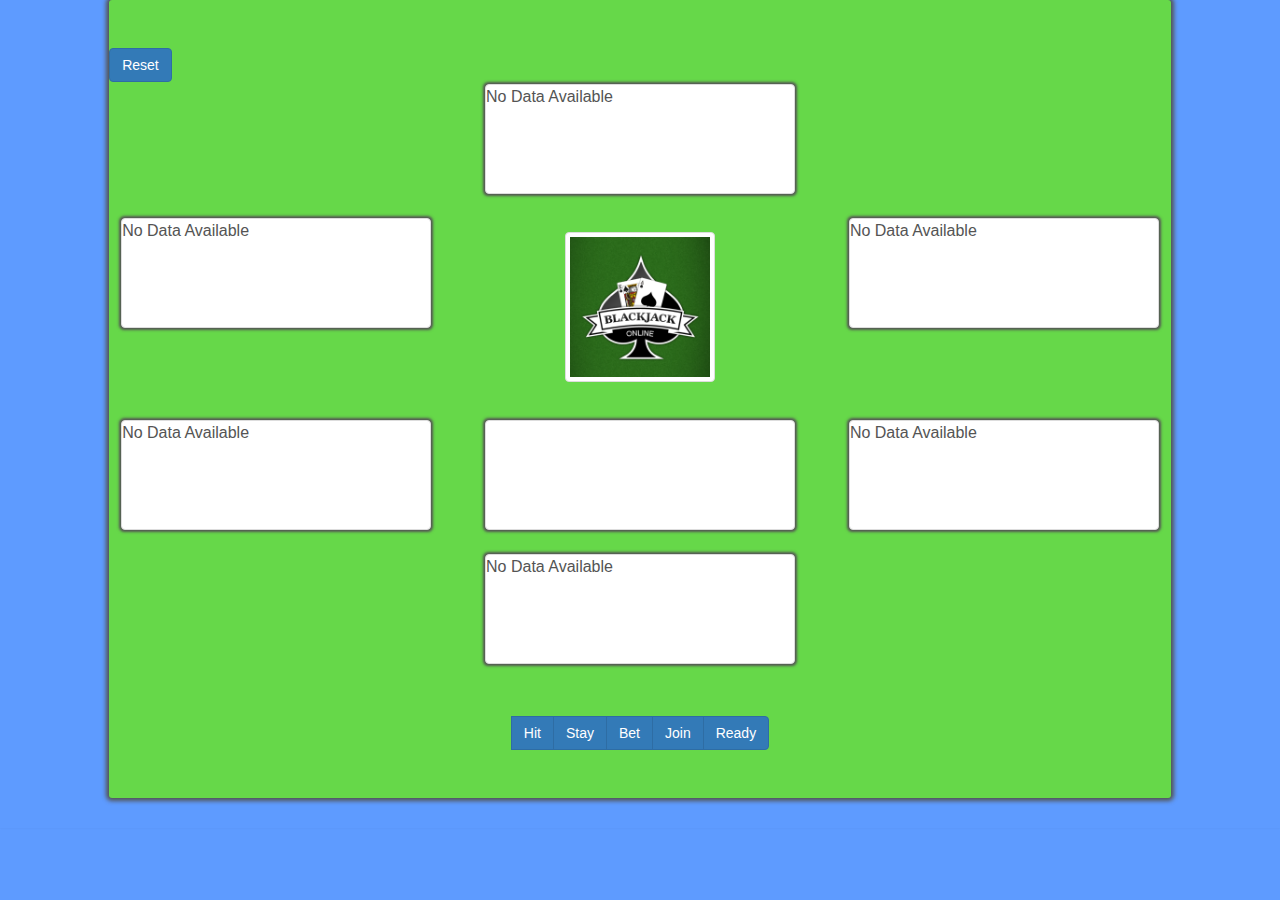
<file: frontEnd/frontEnd/index.html>
<!DOCTYPE html>
<html lang="en">
    
<head>
        <link rel="shortcut icon" href="">
        <meta charset="utf-8">
        <meta http-equiv="X-UA-Compatible" content="IE=edge">
        <title>BlackJack - CS252</title>
        <meta http-equiv="refresh" content="2" />
        <meta name="viewport" content="width=device-width, initial-scale=1">
        <link href="bootstrap-3.3.7-dist/css/bootstrap.min.css" rel = "stylesheet" type = "text/css">
        <link rel="stylesheet" type="text/css" href="bootstrap-3.3.7-dist/css/blackjack.css">
    
        <script src="https://ajax.googleapis.com/ajax/libs/jquery/1.12.4/jquery.min.js"></script>
        <script src="http://maxcdn.bootstrapcdn.com/bootstrap/3.3.7/js/bootstrap.min.js"></script>
        <script src="js/game_actions.js" type="text/javascript"></script>
</head>
    
<body>
    <div class="row">
        <div class="col-lg-1 col-md-1">
        </div>
        <div class="col-lg-10 col-md-10">
            <div class="jumbotron">
                <button type="button" class="btn btn-primary" onClick="reset()">Reset</button>
                
                <!--FIRST ROW-->
                <div class="row">
                    <div class="col-lg-4 col-md-4">
                    </div>
                    <div class="col-lg-4 col-md-4">
                        <div class="playerspace">
                        <div class="panel panel-default" id="p6">
                            <script src="js/write_p6.js"></script>
                        </div>
                        </div>
                    </div>
                    <div class="col-lg-4 col-md-4">
                    </div>
                </div>
                <!--SECOND ROW -- includes alerts -->
                <div class="row">
                    <div class="col-lg-4 col-md-4">
                        <div class="playerspace">
                        <div class="panel panel-default" id="p5">
                            <script src="js/write_p5.js"></script>
                        </div>
                        </div>
                    </div>
                    <div class="col-lg-4 col-md-4">
                        <div class="alert">
                            <img src="pics/logo.png" class = "img-thumbnail" width = "150" height = "150"></img>
                        </div>
                    </div>
                    <div class="col-lg-4 col-md-4">
                        <div class="playerspace">
                        <div class="panel panel-default" id="p4">
                            <script src="js/write_p4.js"></script>
                        </div>
                        </div>
                    </div>
                </div>
                <!--THIRD ROW-->
                <div class="row">
                    <div class="col-lg-4 col-md-4">
                        <div class="playerspace">
                        <div class="panel panel-default" id="p3">
                            <script src="js/write_p3.js"></script>
                        </div>
                        </div>
                    </div>
                    <div class="col-lg-4 col-md-4">
                        <div class="playerspace">
                        <div class="panel panel-default" id="d1">
                            <script src="js/write_dealer.js"></script>
                        </div> 
                        </div>    
                    </div>
                    <div class="col-lg-4 col-md-4">
                        <div class="playerspace">
                        <div class="panel panel-default" id="p2">
                            <script src="js/write_p2.js"></script>
                        </div>
                        </div>
                    </div>
                </div>
                <!--LAST ROW-->
                <div class="row">
                    <div class="col-lg-4 col-md-4">
                    </div>
                    <div class="col-lg-4 col-md-4">
                        <div class="playerspace">
                        <div class="panel panel-default" id="p1">
                            <script src="js/write_p1.js"></script>
                        </div>
                        </div>
                    </div>    
                    <div class="col-lg-4 col-md-4">
                    </div>
                </div>
                
                
                <div class="playbuttons">
                    <p></p>
                    <div class="btn-group">
                        <p></p>
                        <button type="button" class="btn btn-primary" onClick="player_hit()">Hit</button>
                        <button type="button" class="btn btn-primary" onClick="player_stay()">Stay</button>
                        <button type="button" class="btn btn-primary" onClick="player_bet(100)">Bet</button>
                        <!-- <button type="button" class="btn btn-primary">Increase Bet</button>
                        <button type="button" class="btn btn-primary">Decrease Bet</button> -->
                        <button type="button" class="btn btn-primary" onClick="player_join()">Join</button>
                        <button type="button" class="btn btn-primary" onClick="player_ready()">Ready</button>
                    </div>
                </div>
            </div>
        </div>
        <div class="col-lg-1 col-md-1">
        </div>
    </div>
    
</body>
</html>
</file>
<file: frontEnd/frontEnd/bootstrap-3.3.7-dist/css/blackjack.css>
html {
    background: #5e9bff;

}

body {
    background: #5e9bff;
    box-shadow: 0 0 2px rgba(0, 0, 0, 0.06);
    color: #545454;
    font-family: "Helvetica", Helvetica, Arial, sans-serif;
    font-size: 16px;
    line-height: 1.5;
    margin: 0 auto;
}

ul {
    font-size: 17px;
}

li {
    background-color: #A4AE8C;
}

a {
    cursor: pointer;
}

.jumbotron {
    border-radius: 3px;
    background-color: #66d849;
    min-height: inherit;
    box-shadow: 0 0 3pt 2pt #545454;
}

.playbuttons {
    text-align: center;
}

.playerspace {
    padding: 2px;
    position: relative;
}

.card1 {
    position: absolute;
    padding-top: 10px;
    height: 95px;
    padding-left: 25px;
    z-index: 1;
}
.card2 {
    position: absolute;
    padding-top: 10px;
    height: 95px;
    left: 45px;
    z-index: 2;
}
.card3 {
    position: absolute;
    padding-top: 10px;
    height: 95px;
    left: 65px;
    z-index: 3;
}
.card4 {
    position: absolute;
    padding-top: 10px;
    height: 95px;
    left: 85px;
    z-index: 4;
}
.card5 {
    position: absolute;
    padding-top: 10px;
    height: 95px;
    left: 105px;
    z-index: 5;
}

.panel {
    box-shadow: 0 0 2pt 1pt #545454;
    height: 110px;
    position: relative;
    margin-left: 10px;
    margin-right: 10px;
}

.panel-body {
    position: absolute;
    padding-top: 10px;
    right: 35px;
    z-index: 1;
}

.panel-score {
    position: absolute;
    padding-top: 40px;
    right: 75px;
    z-index: 1;
}

.alert {
    text-align: center;
}
</file>
